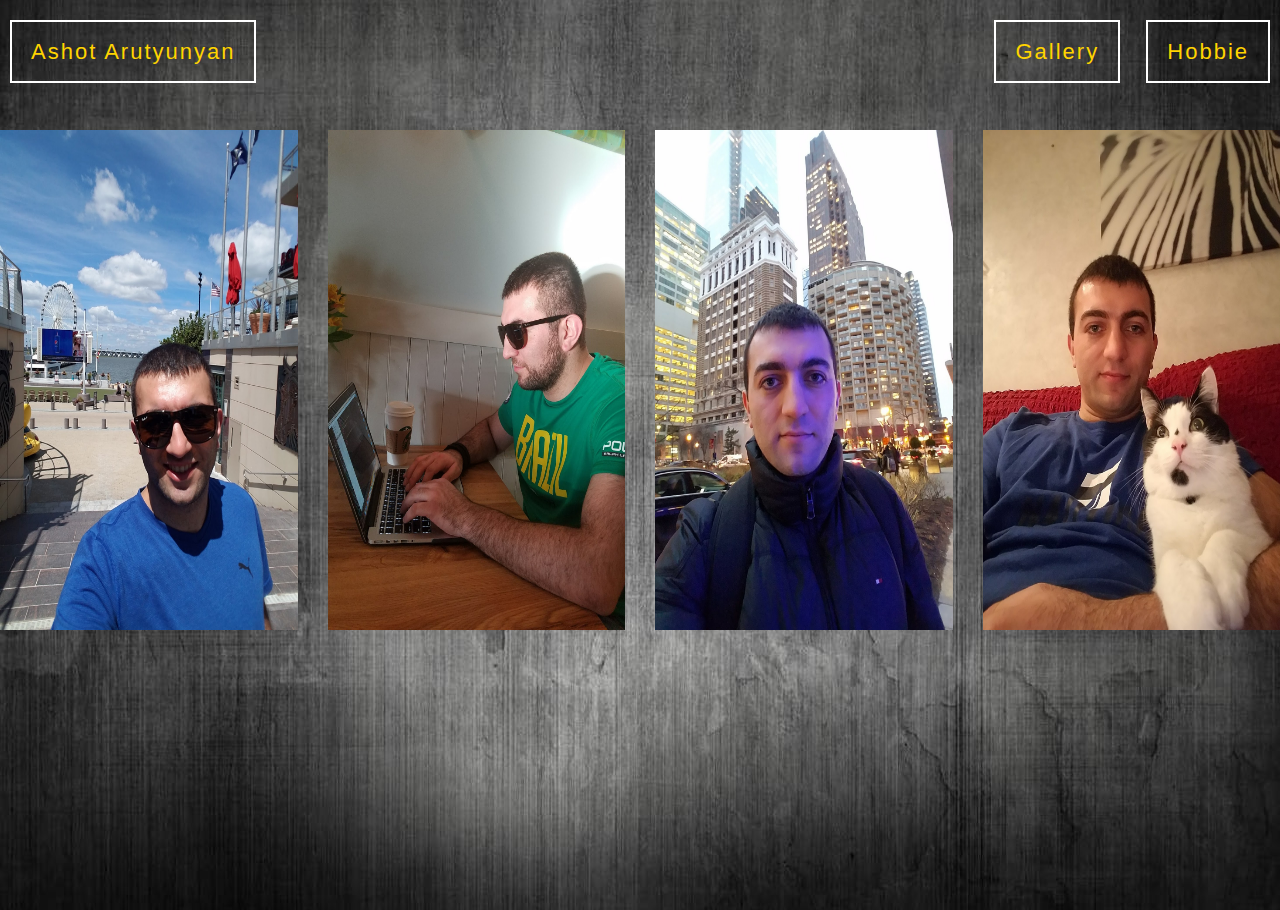
<file: gallery.html>
<!DOCTYPE html>
<html>
<head>
	<link rel="stylesheet" type="text/css" href="assets/css/bootstrap.css">
	<link rel="stylesheet" type="text/css" href="assets/css/gallery.css">
	<title>gallery</title>
</head>
<body>

	<nav class="navheader">

		<ul class="nav navleft">
			<li><a href="index.html">Ashot Arutyunyan</a></li>
		</ul>

		<ul class="nav navright">
			<li><a href="#">Gallery</a></li>
			<li><a href="hobbie.html">Hobbie</a></li>
		</ul>

	</nav>

	<div class="row">
		<div class="col-md-3"><img src="assets/images/ashot1.jpg">
		</div>


		<div class="col-md-3"><img src="assets/images/ashot2.jpg">
		</div>

		<div class="col-md-3"><img src="assets/images/ashot3.jpg">
		</div>

		<div class="col-md-3"><img src="assets/images/ashot4.jpg">
		</div>
	</div>
</body>
</html>
</file>
<file: assets/css/gallery.css>
body {
	background-image: url('../images/gallery_background.jpg');
	background-repeat: no-repeat;
	background-position: center;
	height: 900px;
	width: 100%;
}

body * {
	font-family: "Halvetica Neue", Helvetica, Arial, sans-serif;
}


img {
	display: inline-block;
	width: 100%;
	height: 500px;
	cursor: zoom-in;	


}

.navheader {
	width: 100%;
	height: 100px;
	margin-top: 10px;
	margin-bottom: 20px;
	font-size: 22px;
	color: #ffd400;
	display: block;
}

.nav li {
	display: inline-block;
	font-size: 22px;
	color: #ffd400;
	padding: 4px;
	border: 2px solid #FFFFFF;
	margin: 10px 10px;
	letter-spacing: 2px;

}



.nav li:hover {
	border-color: orange;
	cursor: pointer;
	background-color: #000000;
}

.navright {
	float: right;
}

.navleft {
	float: left;
}

a:visited, a, a:active {
	text-decoration: none;
	color: #ffd400;
}

li:hover {
	background-color: #000000;
}

.nav > li > a:hover, .nav > li > a:focus {
	background-color: #000000 !important;
}
</file>
